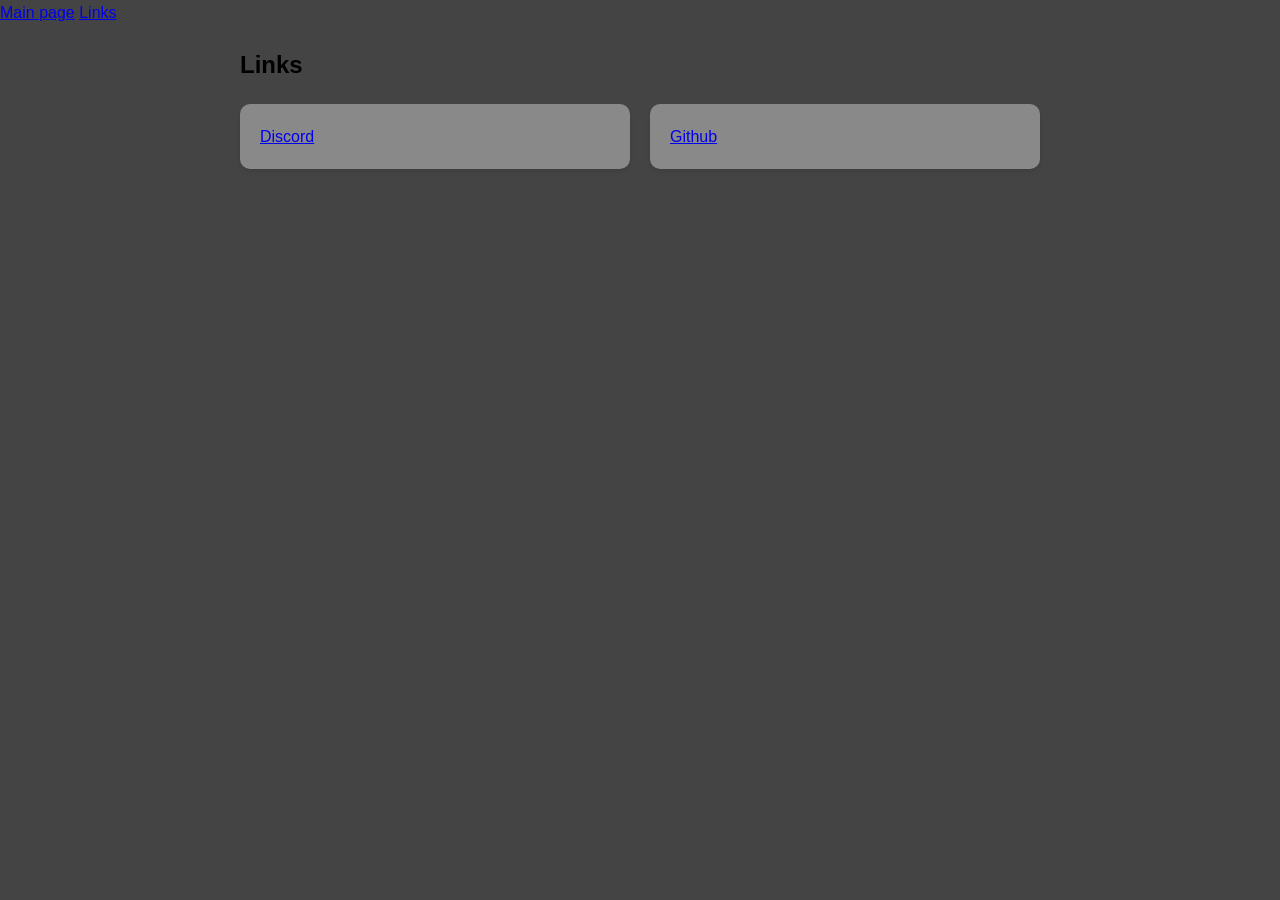
<file: links.html>
<!doctype html>

<html>

  <head>

      <meta charset="utf-8">

      <meta name="viewport" content="width=device-width, initial-scale=1">



      <title>Winkelschleifer</title>



      <meta name="author" content="winkelschleifer">



      <link href="https://fonts.googleapis.com/css2?family=Comic+Neue:wght@400;700&display=swap" rel="stylesheet">

      <link rel="stylesheet" href="style.css">

  </head>

  <body>

    <nav>
      <a href="index.html">Main page</a>
      <a href="links.html">Links</a>
    </nav>



    <main>
      <h2>Links</h2>
     <section class="tiles-container">

      	<a class="tile" href="https://discord.com/users/1404407656101187605">Discord</a>

      	<a class="tile" href="https://github.com/winkelschleifer-dev">Github</a>
     </section>
    </main>

  </body>

</html>
</file>
<file: style.css>
/* style.css */
body {
    margin: 0;
  font-family: "Comic Neue", "Comic Sans MS", Arial, sans-serif;
  line-height: 1.6;
    font-family: 'Arial', sans-serif;
    margin: 0;
    padding: 0;
    background-color: #444444;
}

header {
    background-color: #1e1e1e;
    color: #fff;
    text-align: center;
    padding: 20px;
}

main {
    max-width: 800px;
    margin: 20px auto;
}

.tiles-container {
    display: flex;
    flex-wrap: wrap;
    gap: 20px;
}

.tile {
    flex: 1 0 300px;
    background-color: #898989;
    box-shadow: 0 2px 4px rgba(0, 0, 0, 0.1);
    padding: 20px;
    border-radius: 10px;
    transition: transform 0.3s ease-in-out;
}

.tile:hover {
    transform: scale(1.05);
}

footer {
    background-color: #1e1e1e;
    color: #fff;
    text-align: center;
    padding: 10px;
}
</file>
